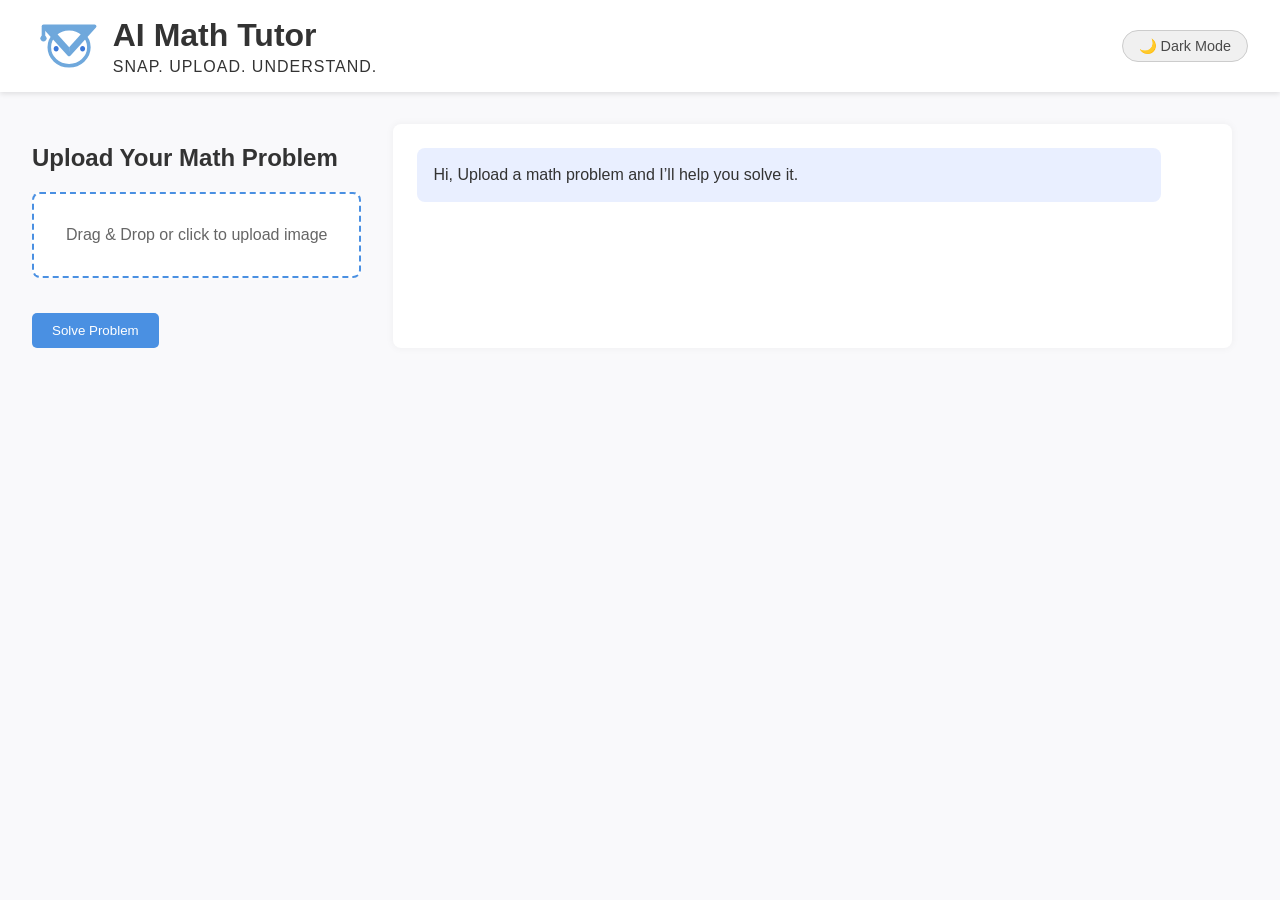
<file: docs/index.html>
<!DOCTYPE html>
<html lang="en">
<head>
  <meta charset="UTF-8" />
  <meta name="viewport" content="width=device-width, initial-scale=1.0"/>
  <title>AI Math Tutor</title>
  <link rel="stylesheet" href="style.css" />
</head>
<body>
  <header>
    <div class="banner-left">
      <img src="Images/AI MATH TUTOR-LOGO.svg" alt="Logo" class="logo" />
      <div class="title-group">
        <h1>AI Math Tutor</h1>
        <p class="subheader">SNAP. UPLOAD. UNDERSTAND.</p>
      </div>
    </div>
    <button id="darkModeToggle">🌙 Dark Mode</button>
  </header>

  <main>
    <section class="upload-section">
      <h2>Upload Your Math Problem</h2>
      <div class="upload-box" id="uploadBox">
        <p>Drag & Drop or click to upload image</p>
        <input type="file" id="imageInput" accept="image/*" hidden />
      </div>
      <div id="imagePreviewContainer"></div>
      <button id="solveBtn">Solve Problem</button>
    </section>
    
    <section class="chat-section" id="chatSection">
      <div class="chat-message bot">
        Hi, Upload a math problem and I’ll help you solve it.
      </div>
    </section>
  </main>

  <script src="script.js"></script>
</body>
</html>
</file>
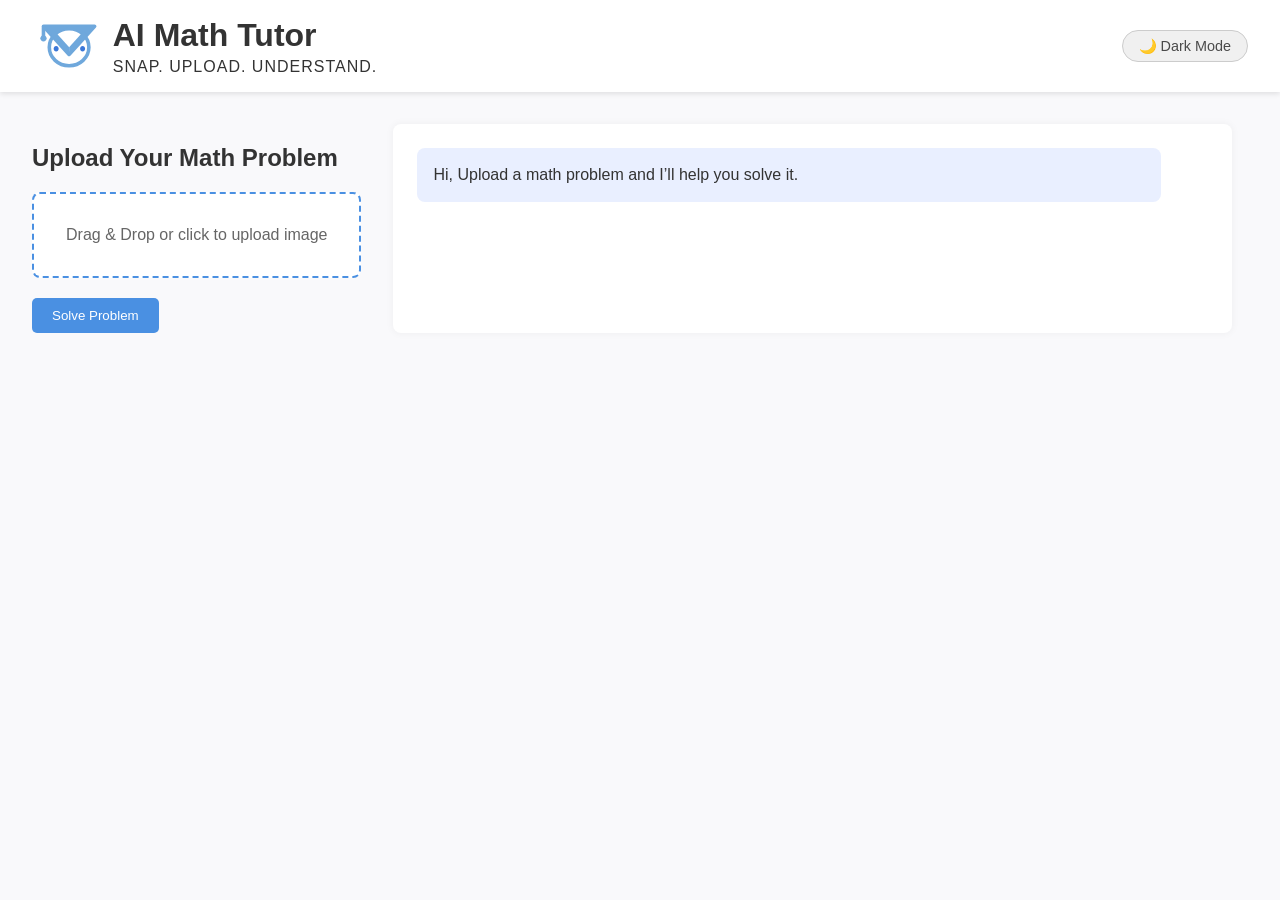
<file: frontend/index.html>
<!DOCTYPE html>
<html lang="en">
<head>
  <meta charset="UTF-8" />
  <meta name="viewport" content="width=device-width, initial-scale=1.0"/>
  <title>AI Math Tutor</title>
  <link rel="stylesheet" href="style.css" />
</head>
<body>
  <header>
    <div class="banner-left">
      <img src="Images/AI MATH TUTOR-LOGO.svg" alt="Logo" class="logo" />
      <div class="title-group">
        <h1>AI Math Tutor</h1>
        <p class="subheader">SNAP. UPLOAD. UNDERSTAND.</p>
      </div>
    </div>
    <button id="darkModeToggle">🌙 Dark Mode</button>
  </header>

  <main>
    <section class="upload-section">
      <h2>Upload Your Math Problem</h2>
      <div class="upload-box" id="uploadBox">
        <p>Drag & Drop or click to upload image</p>
        <input type="file" id="imageInput" accept="image/*" hidden />
      </div>
      <button id="solveBtn">Solve Problem</button>
    </section>
    
    <section class="chat-section" id="chatSection">
      <div class="chat-message bot">
        Hi, Upload a math problem and I’ll help you solve it.
      </div>
    </section>
  </main>

  <script src="script.js"></script>
</body>
</html>
</file>
<file: docs/style.css>
:root {
  --background: #f9f9fb;
  --foreground: #ffffff;
  --text: #333333;
  --accent: #4a90e2;
  --chat-bg: #e9efff;
}

body.dark-mode {
  --background: #121212;
  --foreground: #1e1e1e;
  --text: #ffffff;
  --accent: #82aaff;
  --chat-bg: #2c2c2e;
}

body {
  margin: 0;
  font-family: 'Segoe UI', sans-serif;
  background-color: var(--background);
  color: var(--text);
  transition: background-color 0.3s ease, color 0.3s ease;
}

#darkModeToggle {
  font-family: 'Segoe UI', sans-serif;
  font-size: 0.9rem;
  font-weight: 500;
  color: white;
  background-color: #2e3440;
  border: 1px solid rgba(255, 255, 255, 0.1);
  border-radius: 999px;
  padding: 0.4rem 1rem;
  cursor: pointer;
  transition: background-color 0.2s ease, transform 0.2s ease;
}

body:not(.dark-mode) #darkModeToggle {
  background-color: #f0f0f0;
  color: #4a4a4a;
  border: 1px solid #ccc;
}

#darkModeToggle:hover {
  background-color: #3b4252;
  transform: scale(1.03);
}

body.dark-mode #darkModeToggle:hover {
  background-color: #3b4252;
}

header {
  display: flex;
  justify-content: space-between;
  align-items: center;
  background-color: var(--foreground);
  padding: 1rem 2rem;
  box-shadow: 0 2px 5px rgba(0, 0, 0, 0.1);
}

.title-group h1,
.title-group .subheader {
  margin: 0;
  padding: 0;
}

.title-group .subheader {
  font-size: 1rem;
  letter-spacing: 1px;
  font-weight: 500;
  margin-top: 4px;
}

.banner-left {
  display: flex;
  align-items: center;
}

.logo {
  height: 60px;
  margin-right: 10px;
}

main {
  display: flex;
  padding: 2rem;
  gap: 2rem;
}

.upload-box {
  border: 2px dashed var(--accent);
  border-radius: 8px;
  padding: 2rem;
  text-align: center;
  color: #666;
  font-size: 1rem;
  cursor: pointer;
  background-color: var(--foreground);
  transition: background-color 0.2s ease, border-color 0.2s ease;
  position: relative;
}

.upload-box:hover {
  background-color: #eef3fc;
  border-color: #6fa9ff;
}

.upload-box.dragover {
  background-color: #dbe9ff;
  border-color: #4a90e2;
}

.upload-box p {
  margin: 0;
  pointer-events: none;
}

#solveBtn {
  padding: 10px 20px;
  background-color: var(--accent);
  color: white;
  border: none;
  border-radius: 5px;
  cursor: pointer;
  margin-top: 20px
}

.chat-section {
  width: 65%;
  background-color: var(--foreground);
  padding: 1.5rem;
  border-radius: 8px;
  box-shadow: 0 0 8px rgba(0,0,0,0.05);
  overflow-y: auto;
  max-height: 80vh;
}

.chat-message {
  margin-bottom: 1.5rem;
  padding: 1rem;
  border-radius: 8px;
  max-width: 90%;
  line-height: 1.4;
}

.chat-message.bot {
  background-color: var(--chat-bg);
  align-self: flex-start;
}

.chat-message.user {
  background-color: var(--accent);
  color: white;
  align-self: flex-end;
}

#imagePreviewContainer {
  margin-top: 15px;
  text-align: center;
}

#imagePreviewContainer img {
  max-width: 100%;
  max-height: 250px;
  border-radius: 8px;
  box-shadow: 0 0 6px rgba(0,0,0,0.1);
  margin-bottom: 10px;
}
</file>
<file: frontend/style.css>
:root {
  --background: #f9f9fb;
  --foreground: #ffffff;
  --text: #333333;
  --accent: #4a90e2;
  --chat-bg: #e9efff;
}

body.dark-mode {
  --background: #121212;
  --foreground: #1e1e1e;
  --text: #ffffff;
  --accent: #82aaff;
  --chat-bg: #2c2c2e;
}

body {
  margin: 0;
  font-family: 'Segoe UI', sans-serif;
  background-color: var(--background);
  color: var(--text);
  transition: background-color 0.3s ease, color 0.3s ease;
}

#darkModeToggle {
  font-family: 'Segoe UI', sans-serif;
  font-size: 0.9rem;
  font-weight: 500;
  color: white;
  background-color: #2e3440;
  border: 1px solid rgba(255, 255, 255, 0.1);
  border-radius: 999px;
  padding: 0.4rem 1rem;
  cursor: pointer;
  transition: background-color 0.2s ease, transform 0.2s ease;
}

body:not(.dark-mode) #darkModeToggle {
  background-color: #f0f0f0;
  color: #4a4a4a;
  border: 1px solid #ccc;
}

#darkModeToggle:hover {
  background-color: #3b4252;
  transform: scale(1.03);
}

body.dark-mode #darkModeToggle:hover {
  background-color: #3b4252;
}

header {
  display: flex;
  justify-content: space-between;
  align-items: center;
  background-color: var(--foreground);
  padding: 1rem 2rem;
  box-shadow: 0 2px 5px rgba(0, 0, 0, 0.1);
}

.title-group h1,
.title-group .subheader {
  margin: 0;
  padding: 0;
}

.title-group .subheader {
  font-size: 1rem;
  letter-spacing: 1px;
  font-weight: 500;
  margin-top: 4px;
}

.banner-left {
  display: flex;
  align-items: center;
}

.logo {
  height: 60px;
  margin-right: 10px;
}

main {
  display: flex;
  padding: 2rem;
  gap: 2rem;
}

.upload-box {
  border: 2px dashed var(--accent);
  border-radius: 8px;
  padding: 2rem;
  text-align: center;
  color: #666;
  font-size: 1rem;
  cursor: pointer;
  background-color: var(--foreground);
  transition: background-color 0.2s ease, border-color 0.2s ease;
  position: relative;
}

.upload-box:hover {
  background-color: #eef3fc;
  border-color: #6fa9ff;
}

.upload-box.dragover {
  background-color: #dbe9ff;
  border-color: #4a90e2;
}

.upload-box p {
  margin: 0;
  pointer-events: none;
}

#solveBtn {
  padding: 10px 20px;
  background-color: var(--accent);
  color: white;
  border: none;
  border-radius: 5px;
  cursor: pointer;
  margin-top: 20px
}

.chat-section {
  width: 65%;
  background-color: var(--foreground);
  padding: 1.5rem;
  border-radius: 8px;
  box-shadow: 0 0 8px rgba(0,0,0,0.05);
  overflow-y: auto;
  max-height: 80vh;
}

.chat-message {
  margin-bottom: 1.5rem;
  padding: 1rem;
  border-radius: 8px;
  max-width: 90%;
  line-height: 1.4;
}

.chat-message.bot {
  background-color: var(--chat-bg);
  align-self: flex-start;
}

.chat-message.user {
  background-color: var(--accent);
  color: white;
  align-self: flex-end;
}
</file>
